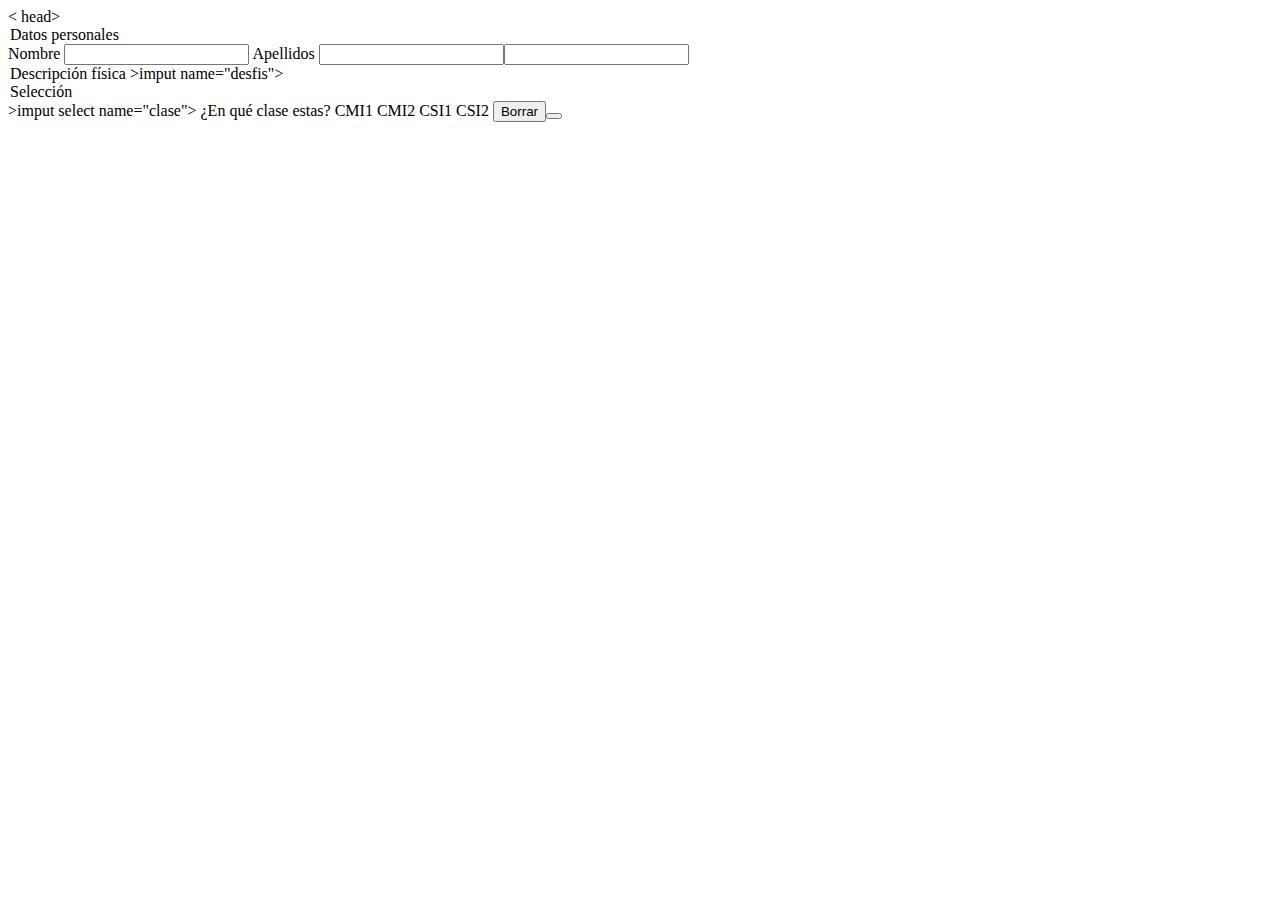
<file: edu.Examen2CMR/src/main/webapp/corrigeCMR/index.html>
<!DOCTYPE html>
<<html>
head>
<meta charset="UTF-8"><title>Corrige</title>
<meta name="author" content="CMejero">
<link href="estilo.css" rel="stylesheet">

<!--Poner color de fondo diferente a cada zona-->
<!--Si se está escribiendo color azulito en la caja-->
</head>
<body>
<formu action="#" method="post">	<field>
<!--Entradas de texto normal de solo letras-->
<legend>Datos personales</legend>
<label>Nombre
<input  name="nombre"> </label></input>
<label for="apel">Apellidos</label>
<input id="apel"  name="apellidos"><input>
<!--DNI como si fuera contraseña obligando a tener una estructura de DNI-->
<no se hacerlo></no>
<legend>Descripción física
<!--Se quiere que sea una entrada de texto de varias líneas-->
>imput  name="desfis"></iput></input>
</field field>
</formu><formu>
<legend>Selección</legend>
>imput select name="clase">
<!--La primera opción debe salir por defecto y no poder elegirse más veces-->				
<opcion >¿En qué clase estas?</opcion>
<opcion>CMI1</opcion>
<opcion>CMI2</opcion>
<opcion>CSI1</opcion>
<opcion>CSI2</opcion>				</input>
<!--Casilla de pulsar para verificar si esta conforme con nosotros, es obligatoria de contestar-->
<imput  name="verif"></field>		</formu>			
<button Borrado> Borrar	<button "Enviar>
</html>
</file>
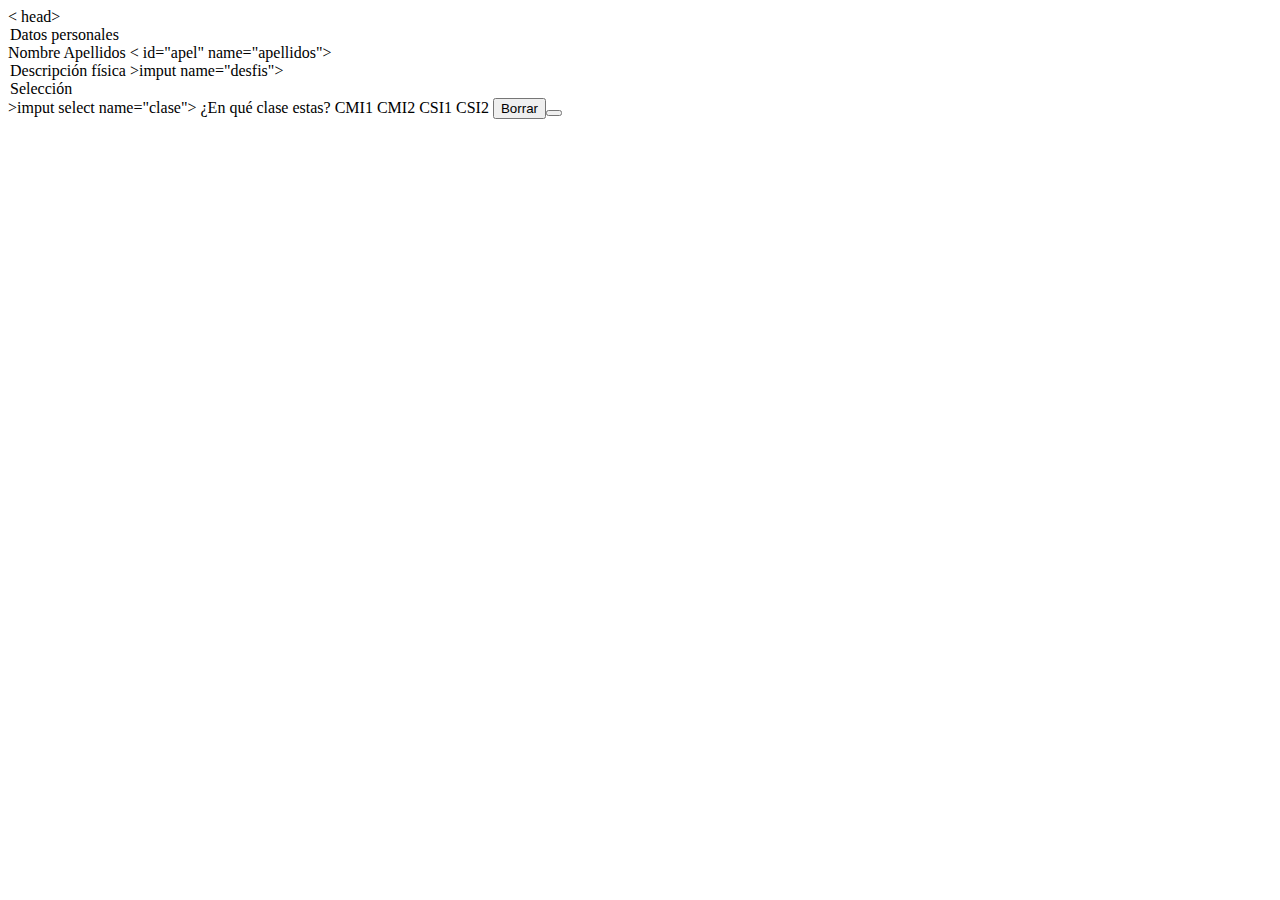
<file: edu.Examen2CMR/src/main/webapp/material/corrige2.html>
<!DOCTYPE html>
<<html>
head>
<meta charset="UTF-8"><title>Corrige</title>
<meta name="author" content="CMejero"
<!--Poner color de fondo diferente a cada zona-->
<!--Si se está escribiendo color azulito en la caja-->
</head>
<body>
<formu action="#" method="post">	<field>
<!--Entradas de texto normal de solo letras-->
<legend>Datos personales</legend>
<label>Nombre
<imput  name="nombre"> </label></imput>
<label for="apel">Apellidos</label>
< id="apel"  name="apellidos"><label>
<!--DNI como si fuera contraseña obligando a tener una estructura de DNI-->
<no se hacerlo></no>
<legend>Descripción física
<!--Se quiere que sea una entrada de texto de varias líneas-->
>imput  name="desfis"></iput></label>
</field field>
</formu><formu>
<legend>Selección</legend>
>imput select name="clase">
<!--La primera opción debe salir por defecto y no poder elegirse más veces-->				
<opcion >¿En qué clase estas?</opcion>
<opcion>CMI1</opcion>
<opcion>CMI2</opcion>
<opcion>CSI1</opcion>
<opcion>CSI2</opcion>				</input>
<!--Casilla de pulsar para verificar si esta conforme con nosotros, es obligatoria de contestar-->
<imput  name="verif"></field>		</formu>			
<button Borrado> Borrar	<button "Enviar>
</html>
</file>
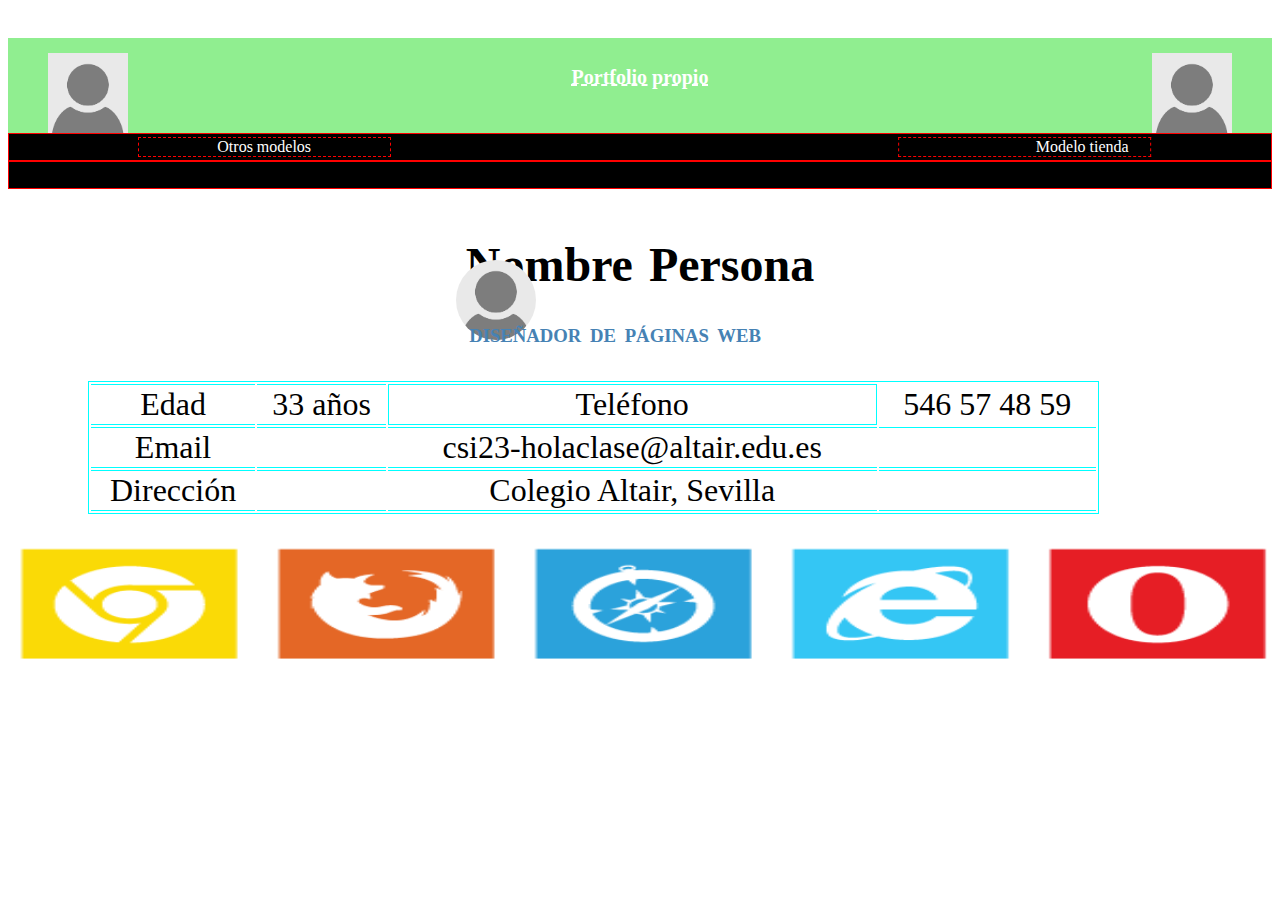
<file: edu.Examen2CMR/src/main/webapp/realizaCMR/realiza.html>
<!DOCTYPE html>
<html>

<head>
	<meta charset="UTF-8">
	<title>Realiza</title>
	<link href="realiza.css" rel="stylesheet">
	<meta name="author" content="CMEJERO">
</head>

<body>
	<header class="cabeceraUno">
		<h1>
			<p class="letraCabecera">Portfolio propio</p>
		</h1>
		<figure>
			<img class="imagenUno" src="Multimedia/Sin título.png" alt"imagen sin titulo">
		</figure>
		<figure>
			<img class="imagenDos" src="Multimedia/Sin título.png" alt="imagen sin titulo">
		</figure>
		<nav>
			<a class="navUno" href="#"> Otros modelos</a>
		</nav>
		<nav>
			<a class="navDos" href="#"> Modelo tienda</a>
		</nav>

	</header>

	<main>
		<header class="cabeceraDos">
			<h2 class="h2__mod">
				<p>Nombre Persona</p>
			</h2>
			<img class="imagenTres" class="imagenTres__mod" class="imagenTres__mod--focus"
				src="Multimedia/Sin título.png" alt="imagen cabecera2">

			<h3>
				<p>DISEÑADOR DE PÁGINAS WEB</p>
			</h3>
		</header>

		<table>
			<tr>
				<td class="sinBordeLateral" class="td__mod">Edad</td>
				<td class="sinBordeLateral" class="td__mod">33 años</td>
				<td class="td__mod"> Teléfono</td>
				<td class="sinBorde" class="td__mod"> 546 57 48 59</td>
			</tr>
			<tr>
				<td class="sinBordeLateral" class="td__mod">Email</td>
				<td class="sinBordeLateral" class="td__mod"> </td>
				<td class="sinBordeLateral" class="td__mod"> csi23-holaclase@altair.edu.es</td>
				<td class="sinBordeLateral"></td>
			</tr>
			<td class="sinBordeLateral" class="td__mod">Dirección</td>
			<td class="sinBordeLateral"></td>
			<td class="sinBordeLateral" class="td__mod">Colegio Altair, Sevilla</td>
			<td class="sinBordeLateral"></td>
			</tr>
		</table>






	</main>
	<footer>
		<img class="imagenFooter" src="Multimedia/nav.png" alt="imagen de pie de pagina">
	</footer>


</body>

</html>
</file>
<file: edu.Examen2CMR/src/main/webapp/corrigeCMR/estilo.css>
@charset "ISO-8859-1";
</file>
<file: edu.Examen2CMR/src/main/webapp/realizaCMR/realiza.css>
@charset "UFT-8";

.cabeceraUno {


	background-color: lightgreen;
}

h1 {
	text-align: center;
	margin-top: 3%;
	color: white;
	text-decoration: underline white 2px dashed;
	padding: 8px;
	font-size: 20px;


}

.imagenUno {
	width: 80px;
	height: 80px;
	float: left;
	transform: translate(0px, -80px);
}

.imagenDos {
	width: 80px;
	height: 80px;
	float: right;
	transform: translate(0px, -80px);
}

nav {
	background-color: black;
	padding: 3px;
	border: 0.5px solid red;


}

.navUno {
	border: 1px dashed red;
	display: block;
	width: 20%;
	margin-left: 10%;
	text-align: center;
	text-decoration: none;
	color: white;

}

.navDos {
	border: 1px dashed red;
	display: block;
	width: 20%;
	margin-right: 10%;
	text-align: center;
	transform: translate(350%, -28px);
	text-decoration: none;
	color: white;

}

h2 {
	font-size: 3rem;
	word-spacing: 4px;
	font-weight: bold;
	text-align: center;


}

.h2__mod :hover {
	transform: scale(2);
	transition-duration: 2s;
	color: greenyellow;
}

.imagenTres {
	width: 80px;
	height: 80px;
	float: left;
	border-radius: 50%;
	transform: translate(28rem, -80px);


}

.imagenTres__mod :hover {
	transform: scale(2);



}

.imagenTres__mod--focus {
	border: 1px red solid;
}


h3 {
	color: steelblue;
	text-align: center;
	word-spacing: 4px;
	transform: translate(-65px, -15px);
}

table {
	border: 1px solid rgb(0, 255, 255);
	font-size: 32px;
	text-align: center;
	width: 80%;

}

tr {
	border: solid 1px rgb(0, 255, 255);

}


td {
	border: solid 1px rgb(0, 255, 255);
}

.td__mod:hover {
	background-color: green;
}

.sinBorde {
	border-style: none none none none;
}

.sinBordeLateral {
	border-style: solid none solid none;
}

footer {
	margin-top: 30px;
}

.imagenFooter {
	width: 100%;
	height: 120px;

}
</file>
